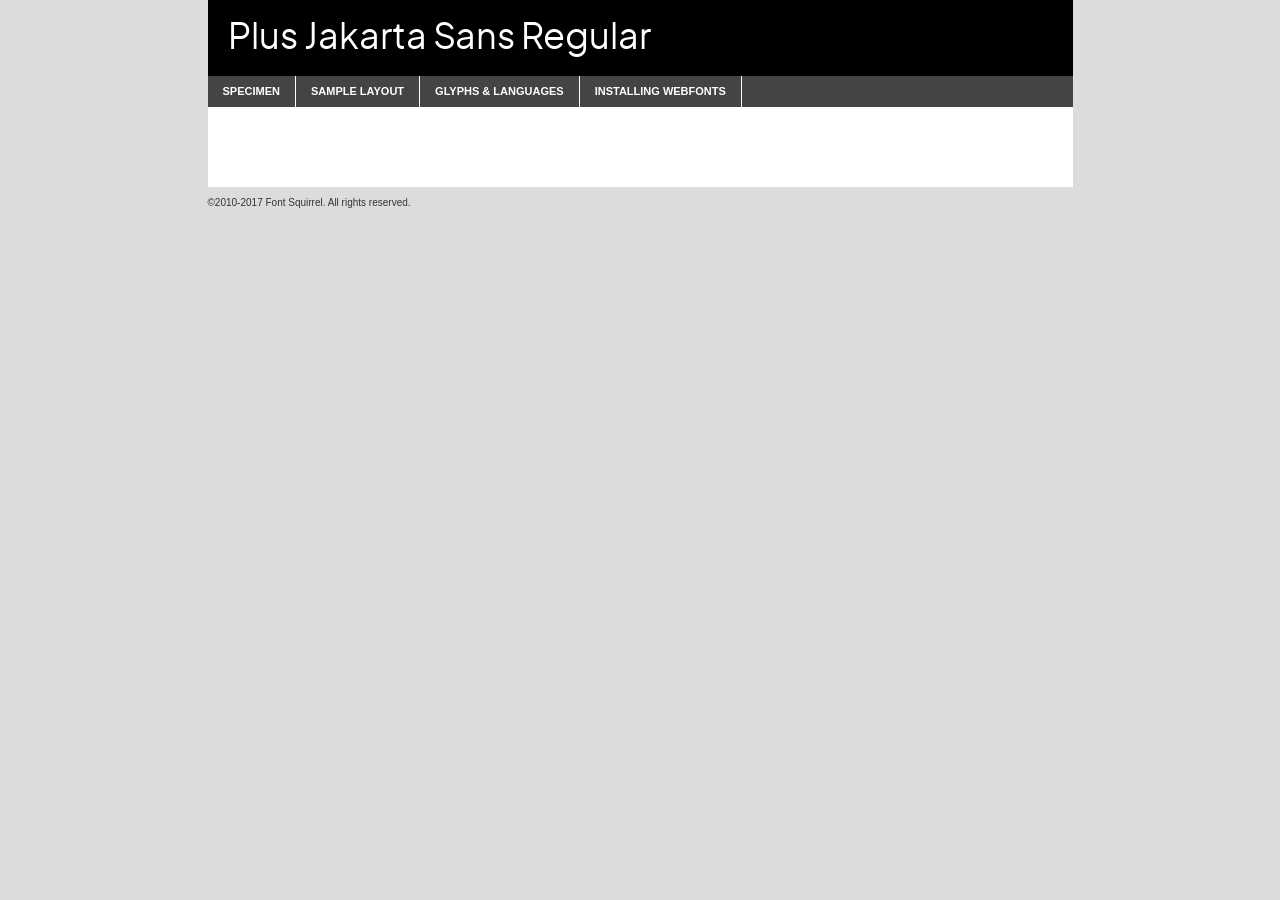
<file: assets/fonts/plusjakartawebsafe/plusjakartasans-variablefont_wght-demo.html>
<!DOCTYPE html PUBLIC "-//W3C//DTD XHTML 1.0 Transitional//EN"
        "http://www.w3.org/TR/xhtml1/DTD/xhtml1-transitional.dtd">

<html xmlns="http://www.w3.org/1999/xhtml" xml:lang="en" lang="en">
<head>
    <meta http-equiv="Content-Type" content="text/html; charset=utf-8"/>
    <script src="http://ajax.googleapis.com/ajax/libs/jquery/1.7.2/jquery.min.js" type="text/javascript" charset="utf-8"></script>
    <script type="text/javascript">
		(function($) {
			$.fn.easyTabs = function(option) {
				var param = jQuery.extend({ fadeSpeed: 'fast', defaultContent: 1, activeClass: 'active' }, option);
				$(this).each(function() {
					var thisId = '#' + this.id;
					if ( param.defaultContent == '' )
					{
						param.defaultContent = 1;
					}
					if ( typeof param.defaultContent == 'number' )
					{
						var defaultTab = $(thisId + ' .tabs li:eq(' + (param.defaultContent - 1) + ') a').attr('href').substr(1);
					}
					else
					{
						var defaultTab = param.defaultContent;
					}
					$(thisId + ' .tabs li a').each(function() {
						var tabToHide = $(this).attr('href').substr(1);
						$('#' + tabToHide).addClass('easytabs-tab-content');
					});
					hideAll();
					changeContent(defaultTab);

					function hideAll() {$(thisId + ' .easytabs-tab-content').hide();}

					function changeContent(tabId)
					{
						hideAll();
						$(thisId + ' .tabs li').removeClass(param.activeClass);
						$(thisId + ' .tabs li a[href=#' + tabId + ']').closest('li').addClass(param.activeClass);
						if ( param.fadeSpeed != 'none' )
						{
							$(thisId + ' #' + tabId).fadeIn(param.fadeSpeed);
						}
						else
						{
							$(thisId + ' #' + tabId).show();
						}
					}

					$(thisId + ' .tabs li').click(function() {
						var tabId = $(this).find('a').attr('href').substr(1);
						changeContent(tabId);
						return false;
					});
				});
			}
		})(jQuery);
    </script>
    <link rel="stylesheet" href="specimen_files/specimen_stylesheet.css" type="text/css" charset="utf-8"/>
    <link rel="stylesheet" href="stylesheet.css" type="text/css" charset="utf-8"/>

    <style type="text/css">
        		body {
			font-family: 'plus_jakarta_sansregular';
        		}

            </style>

    <title>Plus Jakarta Sans Regular Specimen</title>


    <script type="text/javascript" charset="utf-8">
		$(document).ready(function() {
			$('#container').easyTabs({ defaultContent: 1 });
		});
    </script>
</head>

<body>
<div id="container">
    <div id="header">
		Plus Jakarta Sans Regular    </div>
    <ul class="tabs">
        <li><a href="#specimen">Specimen</a></li>
        <li><a href="#layout">Sample Layout</a></li>
		        <li><a href="#glyphs">Glyphs &amp; Languages</a></li>
        <li><a href="#installing">Installing Webfonts</a></li>

    </ul>

    <div id="main_content">


        <div id="specimen">

            <div class="section">
                <div class="grid12 firstcol">
                    <div class="huge">AaBb</div>
                </div>
            </div>

            <div class="section">
                <div class="glyph_range">A&#x200B;B&#x200b;C&#x200b;D&#x200b;E&#x200b;F&#x200b;G&#x200b;H&#x200b;I&#x200b;J&#x200b;K&#x200b;L&#x200b;M&#x200b;N&#x200b;O&#x200b;P&#x200b;Q&#x200b;R&#x200b;S&#x200b;T&#x200b;U&#x200b;V&#x200b;W&#x200b;X&#x200b;Y&#x200b;Z&#x200b;a&#x200b;b&#x200b;c&#x200b;d&#x200b;e&#x200b;f&#x200b;g&#x200b;h&#x200b;i&#x200b;j&#x200b;k&#x200b;l&#x200b;m&#x200b;n&#x200b;o&#x200b;p&#x200b;q&#x200b;r&#x200b;s&#x200b;t&#x200b;u&#x200b;v&#x200b;w&#x200b;x&#x200b;y&#x200b;z&#x200b;1&#x200b;2&#x200b;3&#x200b;4&#x200b;5&#x200b;6&#x200b;7&#x200b;8&#x200b;9&#x200b;0&#x200b;&amp;&#x200b;.&#x200b;,&#x200b;?&#x200b;!&#x200b;&#64;&#x200b;(&#x200b;)&#x200b;#&#x200b;$&#x200b;%&#x200b;*&#x200b;+&#x200b;-&#x200b;=&#x200b;:&#x200b;;</div>
            </div>
            <div class="section">
                <div class="grid12 firstcol">
                    <table class="sample_table">
                        <tr>
                            <td>10</td>
                            <td class="size10">abcdefghijklmnopqrstuvwxyzABCDEFGHIJKLMNOPQRSTUVWXYZ0123456789abcdefghijklmnopqrstuvwxyzABCDEFGHIJKLMNOPQRSTUVWXYZ0123456789abcdefghijklmnopqrstuvwxyzABCDEFGHIJKLMNOPQRSTUVWXYZ</td>
                        </tr>
                        <tr>
                            <td>11</td>
                            <td class="size11">abcdefghijklmnopqrstuvwxyzABCDEFGHIJKLMNOPQRSTUVWXYZ0123456789abcdefghijklmnopqrstuvwxyzABCDEFGHIJKLMNOPQRSTUVWXYZ0123456789abcdefghijklmnopqrstuvwxyzABCDEFGHIJKLMNOPQRSTUVWXYZ</td>
                        </tr>
                        <tr>
                            <td>12</td>
                            <td class="size12">abcdefghijklmnopqrstuvwxyzABCDEFGHIJKLMNOPQRSTUVWXYZ0123456789abcdefghijklmnopqrstuvwxyzABCDEFGHIJKLMNOPQRSTUVWXYZ0123456789abcdefghijklmnopqrstuvwxyzABCDEFGHIJKLMNOPQRSTUVWXYZ</td>
                        </tr>
                        <tr>
                            <td>13</td>
                            <td class="size13">abcdefghijklmnopqrstuvwxyzABCDEFGHIJKLMNOPQRSTUVWXYZ0123456789abcdefghijklmnopqrstuvwxyzABCDEFGHIJKLMNOPQRSTUVWXYZ0123456789abcdefghijklmnopqrstuvwxyzABCDEFGHIJKLMNOPQRSTUVWXYZ</td>
                        </tr>
                        <tr>
                            <td>14</td>
                            <td class="size14">abcdefghijklmnopqrstuvwxyzABCDEFGHIJKLMNOPQRSTUVWXYZ0123456789abcdefghijklmnopqrstuvwxyzABCDEFGHIJKLMNOPQRSTUVWXYZ0123456789abcdefghijklmnopqrstuvwxyzABCDEFGHIJKLMNOPQRSTUVWXYZ</td>
                        </tr>
                        <tr>
                            <td>16</td>
                            <td class="size16">abcdefghijklmnopqrstuvwxyzABCDEFGHIJKLMNOPQRSTUVWXYZ0123456789abcdefghijklmnopqrstuvwxyzABCDEFGHIJKLMNOPQRSTUVWXYZ</td>
                        </tr>
                        <tr>
                            <td>18</td>
                            <td class="size18">abcdefghijklmnopqrstuvwxyzABCDEFGHIJKLMNOPQRSTUVWXYZ0123456789abcdefghijklmnopqrstuvwxyzABCDEFGHIJKLMNOPQRSTUVWXYZ</td>
                        </tr>
                        <tr>
                            <td>20</td>
                            <td class="size20">abcdefghijklmnopqrstuvwxyzABCDEFGHIJKLMNOPQRSTUVWXYZ0123456789abcdefghijklmnopqrstuvwxyzABCDEFGHIJKLMNOPQRSTUVWXYZ</td>
                        </tr>
                        <tr>
                            <td>24</td>
                            <td class="size24">abcdefghijklmnopqrstuvwxyzABCDEFGHIJKLMNOPQRSTUVWXYZ0123456789abcdefghijklmnopqrstuvwxyzABCDEFGHIJKLMNOPQRSTUVWXYZ</td>
                        </tr>
                        <tr>
                            <td>30</td>
                            <td class="size30">abcdefghijklmnopqrstuvwxyzABCDEFGHIJKLMNOPQRSTUVWXYZ0123456789abcdefghijklmnopqrstuvwxyzABCDEFGHIJKLMNOPQRSTUVWXYZ</td>
                        </tr>
                        <tr>
                            <td>36</td>
                            <td class="size36">abcdefghijklmnopqrstuvwxyzABCDEFGHIJKLMNOPQRSTUVWXYZ0123456789abcdefghijklmnopqrstuvwxyzABCDEFGHIJKLMNOPQRSTUVWXYZ</td>
                        </tr>
                        <tr>
                            <td>48</td>
                            <td class="size48">abcdefghijklmnopqrstuvwxyzABCDEFGHIJKLMNOPQRSTUVWXYZ0123456789abcdefghijklmnopqrstuvwxyzABCDEFGHIJKLMNOPQRSTUVWXYZ</td>
                        </tr>
                        <tr>
                            <td>60</td>
                            <td class="size60">abcdefghijklmnopqrstuvwxyzABCDEFGHIJKLMNOPQRSTUVWXYZ0123456789abcdefghijklmnopqrstuvwxyzABCDEFGHIJKLMNOPQRSTUVWXYZ</td>
                        </tr>
                        <tr>
                            <td>72</td>
                            <td class="size72">abcdefghijklmnopqrstuvwxyzABCDEFGHIJKLMNOPQRSTUVWXYZ0123456789abcdefghijklmnopqrstuvwxyzABCDEFGHIJKLMNOPQRSTUVWXYZ</td>
                        </tr>
                        <tr>
                            <td>90</td>
                            <td class="size90">abcdefghijklmnopqrstuvwxyzABCDEFGHIJKLMNOPQRSTUVWXYZ0123456789abcdefghijklmnopqrstuvwxyzABCDEFGHIJKLMNOPQRSTUVWXYZ</td>
                        </tr>
                    </table>

                </div>

            </div>


            <div class="section" id="bodycomparison">


                <div id="xheight">
                    <div class="fontbody">&#x25FC;&#x25FC;&#x25FC;&#x25FC;&#x25FC;&#x25FC;&#x25FC;&#x25FC;&#x25FC;&#x25FC;&#x25FC;&#x25FC;&#x25FC;&#x25FC;&#x25FC;&#x25FC;&#x25FC;&#x25FC;&#x25FC;&#x25FC;&#x25FC;&#x25FC;&#x25FC;&#x25FC;&#x25FC;&#x25FC;&#x25FC;&#x25FC;&#x25FC;&#x25FC;&#x25FC;&#x25FC;&#x25FC;&#x25FC;&#x25FC;&#x25FC;&#x25FC;&#x25FC;&#x25FC;&#x25FC;&#x25FC;&#x25FC;&#x25FC;&#x25FC;&#x25FC;&#x25FC;&#x25FC;&#x25FC;&#x25FC;&#x25FC;&#x25FC;&#x25FC;&#x25FC;&#x25FC;&#x25FC;&#x25FC;&#x25FC;&#x25FC;&#x25FC;&#x25FC;&#x25FC;&#x25FC;&#x25FC;&#x25FC;&#x25FC;&#x25FC;&#x25FC;&#x25FC;&#x25FC;&#x25FC;&#x25FC;&#x25FC;&#x25FC;&#x25FC;&#x25FC;&#x25FC;&#x25FC;&#x25FC;&#x25FC;&#x25FC;&#x25FC;&#x25FC;&#x25FC;&#x25FC;&#x25FC;&#x25FC;&#x25FC;&#x25FC;&#x25FC;&#x25FC;&#x25FC;&#x25FC;&#x25FC;&#x25FC;&#x25FC;&#x25FC;&#x25FC;&#x25FC;&#x25FC;body</div>
                    <div class="arialbody">body</div>
                    <div class="verdanabody">body</div>
                    <div class="georgiabody">body</div>
                </div>
                <div class="fontbody" style="z-index:1">
                    body<span>Plus Jakarta Sans Regular</span>
                </div>
                <div class="arialbody" style="z-index:1">
                    body<span>Arial</span>
                </div>
                <div class="verdanabody" style="z-index:1">
                    body<span>Verdana</span>
                </div>
                <div class="georgiabody" style="z-index:1">
                    body<span>Georgia</span>
                </div>


            </div>


            <div class="section psample psample_row1" id="">

                <div class="grid2 firstcol">
                    <p class="size10"><span>10.</span>Aenean lacinia bibendum nulla sed consectetur. Fusce dapibus, tellus ac cursus commodo, tortor mauris condimentum nibh, ut fermentum massa justo sit amet risus. Nullam id dolor id nibh ultricies vehicula ut id elit. Cum sociis natoque penatibus et magnis dis parturient montes, nascetur ridiculus mus. Nulla vitae elit libero, a pharetra augue.</p>

                </div>
                <div class="grid3">
                    <p class="size11"><span>11.</span>Aenean lacinia bibendum nulla sed consectetur. Fusce dapibus, tellus ac cursus commodo, tortor mauris condimentum nibh, ut fermentum massa justo sit amet risus. Nullam id dolor id nibh ultricies vehicula ut id elit. Cum sociis natoque penatibus et magnis dis parturient montes, nascetur ridiculus mus. Nulla vitae elit libero, a pharetra augue.</p>

                </div>
                <div class="grid3">
                    <p class="size12"><span>12.</span>Aenean lacinia bibendum nulla sed consectetur. Fusce dapibus, tellus ac cursus commodo, tortor mauris condimentum nibh, ut fermentum massa justo sit amet risus. Nullam id dolor id nibh ultricies vehicula ut id elit. Cum sociis natoque penatibus et magnis dis parturient montes, nascetur ridiculus mus. Nulla vitae elit libero, a pharetra augue.</p>

                </div>
                <div class="grid4">
                    <p class="size13"><span>13.</span>Aenean lacinia bibendum nulla sed consectetur. Fusce dapibus, tellus ac cursus commodo, tortor mauris condimentum nibh, ut fermentum massa justo sit amet risus. Nullam id dolor id nibh ultricies vehicula ut id elit. Cum sociis natoque penatibus et magnis dis parturient montes, nascetur ridiculus mus. Nulla vitae elit libero, a pharetra augue.</p>

                </div>
                <div class="white_blend"></div>

            </div>
            <div class="section psample psample_row2" id="">
                <div class="grid3 firstcol">
                    <p class="size14"><span>14.</span>Aenean lacinia bibendum nulla sed consectetur. Fusce dapibus, tellus ac cursus commodo, tortor mauris condimentum nibh, ut fermentum massa justo sit amet risus. Nullam id dolor id nibh ultricies vehicula ut id elit. Cum sociis natoque penatibus et magnis dis parturient montes, nascetur ridiculus mus. Nulla vitae elit libero, a pharetra augue.</p>

                </div>
                <div class="grid4">
                    <p class="size16"><span>16.</span>Aenean lacinia bibendum nulla sed consectetur. Fusce dapibus, tellus ac cursus commodo, tortor mauris condimentum nibh, ut fermentum massa justo sit amet risus. Nullam id dolor id nibh ultricies vehicula ut id elit. Cum sociis natoque penatibus et magnis dis parturient montes, nascetur ridiculus mus. Nulla vitae elit libero, a pharetra augue.</p>

                </div>
                <div class="grid5">
                    <p class="size18"><span>18.</span>Aenean lacinia bibendum nulla sed consectetur. Fusce dapibus, tellus ac cursus commodo, tortor mauris condimentum nibh, ut fermentum massa justo sit amet risus. Nullam id dolor id nibh ultricies vehicula ut id elit. Cum sociis natoque penatibus et magnis dis parturient montes, nascetur ridiculus mus. Nulla vitae elit libero, a pharetra augue.</p>

                </div>

                <div class="white_blend"></div>

            </div>

            <div class="section psample psample_row3" id="">
                <div class="grid5 firstcol">
                    <p class="size20"><span>20.</span>Aenean lacinia bibendum nulla sed consectetur. Fusce dapibus, tellus ac cursus commodo, tortor mauris condimentum nibh, ut fermentum massa justo sit amet risus. Nullam id dolor id nibh ultricies vehicula ut id elit. Cum sociis natoque penatibus et magnis dis parturient montes, nascetur ridiculus mus. Nulla vitae elit libero, a pharetra augue.</p>
                </div>
                <div class="grid7">
                    <p class="size24"><span>24.</span>Aenean lacinia bibendum nulla sed consectetur. Fusce dapibus, tellus ac cursus commodo, tortor mauris condimentum nibh, ut fermentum massa justo sit amet risus. Nullam id dolor id nibh ultricies vehicula ut id elit. Cum sociis natoque penatibus et magnis dis parturient montes, nascetur ridiculus mus. Nulla vitae elit libero, a pharetra augue.</p>
                </div>

                <div class="white_blend"></div>

            </div>

            <div class="section psample psample_row4" id="">
                <div class="grid12 firstcol">
                    <p class="size30"><span>30.</span>Aenean lacinia bibendum nulla sed consectetur. Fusce dapibus, tellus ac cursus commodo, tortor mauris condimentum nibh, ut fermentum massa justo sit amet risus. Nullam id dolor id nibh ultricies vehicula ut id elit. Cum sociis natoque penatibus et magnis dis parturient montes, nascetur ridiculus mus. Nulla vitae elit libero, a pharetra augue.</p>
                </div>
                <div class="white_blend"></div>

            </div>


            <div class="section psample psample_row1 fullreverse">
                <div class="grid2 firstcol">
                    <p class="size10"><span>10.</span>Aenean lacinia bibendum nulla sed consectetur. Fusce dapibus, tellus ac cursus commodo, tortor mauris condimentum nibh, ut fermentum massa justo sit amet risus. Nullam id dolor id nibh ultricies vehicula ut id elit. Cum sociis natoque penatibus et magnis dis parturient montes, nascetur ridiculus mus. Nulla vitae elit libero, a pharetra augue.</p>

                </div>
                <div class="grid3">
                    <p class="size11"><span>11.</span>Aenean lacinia bibendum nulla sed consectetur. Fusce dapibus, tellus ac cursus commodo, tortor mauris condimentum nibh, ut fermentum massa justo sit amet risus. Nullam id dolor id nibh ultricies vehicula ut id elit. Cum sociis natoque penatibus et magnis dis parturient montes, nascetur ridiculus mus. Nulla vitae elit libero, a pharetra augue.</p>

                </div>
                <div class="grid3">
                    <p class="size12"><span>12.</span>Aenean lacinia bibendum nulla sed consectetur. Fusce dapibus, tellus ac cursus commodo, tortor mauris condimentum nibh, ut fermentum massa justo sit amet risus. Nullam id dolor id nibh ultricies vehicula ut id elit. Cum sociis natoque penatibus et magnis dis parturient montes, nascetur ridiculus mus. Nulla vitae elit libero, a pharetra augue.</p>

                </div>
                <div class="grid4">
                    <p class="size13"><span>13.</span>Aenean lacinia bibendum nulla sed consectetur. Fusce dapibus, tellus ac cursus commodo, tortor mauris condimentum nibh, ut fermentum massa justo sit amet risus. Nullam id dolor id nibh ultricies vehicula ut id elit. Cum sociis natoque penatibus et magnis dis parturient montes, nascetur ridiculus mus. Nulla vitae elit libero, a pharetra augue.</p>

                </div>
                <div class="black_blend"></div>

            </div>

            <div class="section psample psample_row2 fullreverse">
                <div class="grid3 firstcol">
                    <p class="size14"><span>14.</span>Aenean lacinia bibendum nulla sed consectetur. Fusce dapibus, tellus ac cursus commodo, tortor mauris condimentum nibh, ut fermentum massa justo sit amet risus. Nullam id dolor id nibh ultricies vehicula ut id elit. Cum sociis natoque penatibus et magnis dis parturient montes, nascetur ridiculus mus. Nulla vitae elit libero, a pharetra augue.</p>

                </div>
                <div class="grid4">
                    <p class="size16"><span>16.</span>Aenean lacinia bibendum nulla sed consectetur. Fusce dapibus, tellus ac cursus commodo, tortor mauris condimentum nibh, ut fermentum massa justo sit amet risus. Nullam id dolor id nibh ultricies vehicula ut id elit. Cum sociis natoque penatibus et magnis dis parturient montes, nascetur ridiculus mus. Nulla vitae elit libero, a pharetra augue.</p>

                </div>
                <div class="grid5">
                    <p class="size18"><span>18.</span>Aenean lacinia bibendum nulla sed consectetur. Fusce dapibus, tellus ac cursus commodo, tortor mauris condimentum nibh, ut fermentum massa justo sit amet risus. Nullam id dolor id nibh ultricies vehicula ut id elit. Cum sociis natoque penatibus et magnis dis parturient montes, nascetur ridiculus mus. Nulla vitae elit libero, a pharetra augue.</p>

                </div>
                <div class="black_blend"></div>

            </div>

            <div class="section psample fullreverse psample_row3" id="">
                <div class="grid5 firstcol">
                    <p class="size20"><span>20.</span>Aenean lacinia bibendum nulla sed consectetur. Fusce dapibus, tellus ac cursus commodo, tortor mauris condimentum nibh, ut fermentum massa justo sit amet risus. Nullam id dolor id nibh ultricies vehicula ut id elit. Cum sociis natoque penatibus et magnis dis parturient montes, nascetur ridiculus mus. Nulla vitae elit libero, a pharetra augue.</p>
                </div>
                <div class="grid7">
                    <p class="size24"><span>24.</span>Aenean lacinia bibendum nulla sed consectetur. Fusce dapibus, tellus ac cursus commodo, tortor mauris condimentum nibh, ut fermentum massa justo sit amet risus. Nullam id dolor id nibh ultricies vehicula ut id elit. Cum sociis natoque penatibus et magnis dis parturient montes, nascetur ridiculus mus. Nulla vitae elit libero, a pharetra augue.</p>
                </div>

                <div class="black_blend"></div>

            </div>

            <div class="section psample fullreverse psample_row4" id="" style="border-bottom: 20px #000 solid;">
                <div class="grid12 firstcol">
                    <p class="size30"><span>30.</span>Aenean lacinia bibendum nulla sed consectetur. Fusce dapibus, tellus ac cursus commodo, tortor mauris condimentum nibh, ut fermentum massa justo sit amet risus. Nullam id dolor id nibh ultricies vehicula ut id elit. Cum sociis natoque penatibus et magnis dis parturient montes, nascetur ridiculus mus. Nulla vitae elit libero, a pharetra augue.</p>
                </div>
                <div class="black_blend"></div>

            </div>


        </div>

        <div id="layout">

            <div class="section">

                <div class="grid12 firstcol">
                    <h1>Lorem Ipsum Dolor</h1>
                    <h2>Etiam porta sem malesuada magna mollis euismod</h2>

                    <p class="byline">By <a href="#link">Aenean Lacinia</a></p>
                </div>
            </div>
            <div class="section">
                <div class="grid8 firstcol">
                    <p class="large">Donec sed odio dui. Morbi leo risus, porta ac consectetur ac, vestibulum at eros. Fusce dapibus, tellus ac cursus commodo, tortor mauris condimentum nibh, ut fermentum massa justo sit amet risus. </p>


                    <h3>Pellentesque ornare sem</h3>

                    <p>Maecenas sed diam eget risus varius blandit sit amet non magna. Maecenas faucibus mollis interdum. Donec ullamcorper nulla non metus auctor fringilla. Nullam id dolor id nibh ultricies vehicula ut id elit. Nullam id dolor id nibh ultricies vehicula ut id elit. </p>

                    <p>Aenean eu leo quam. Pellentesque ornare sem lacinia quam venenatis vestibulum. Lorem ipsum dolor sit amet, consectetur adipiscing elit. Cum sociis natoque penatibus et magnis dis parturient montes, nascetur ridiculus mus. </p>

                    <p>Nulla vitae elit libero, a pharetra augue. Praesent commodo cursus magna, vel scelerisque nisl consectetur et. Aenean lacinia bibendum nulla sed consectetur. </p>

                    <p>Nullam quis risus eget urna mollis ornare vel eu leo. Nullam quis risus eget urna mollis ornare vel eu leo. Maecenas sed diam eget risus varius blandit sit amet non magna. Donec ullamcorper nulla non metus auctor fringilla. </p>

                    <h3>Cras mattis consectetur</h3>

                    <p>Aenean eu leo quam. Pellentesque ornare sem lacinia quam venenatis vestibulum. Aenean lacinia bibendum nulla sed consectetur. Integer posuere erat a ante venenatis dapibus posuere velit aliquet. Cras mattis consectetur purus sit amet fermentum. </p>

                    <p>Nullam id dolor id nibh ultricies vehicula ut id elit. Nullam quis risus eget urna mollis ornare vel eu leo. Cras mattis consectetur purus sit amet fermentum.</p>
                </div>

                <div class="grid4 sidebar">

                    <div class="box reverse">
                        <p class="last">Nullam quis risus eget urna mollis ornare vel eu leo. Donec ullamcorper nulla non metus auctor fringilla. Cras mattis consectetur purus sit amet fermentum. Sed posuere consectetur est at lobortis. Lorem ipsum dolor sit amet, consectetur adipiscing elit. </p>
                    </div>

                    <p class="caption">Maecenas sed diam eget risus varius.</p>

                    <p>Vestibulum id ligula porta felis euismod semper. Integer posuere erat a ante venenatis dapibus posuere velit aliquet. Vestibulum id ligula porta felis euismod semper. Sed posuere consectetur est at lobortis. Maecenas sed diam eget risus varius blandit sit amet non magna. Fusce dapibus, tellus ac cursus commodo, tortor mauris condimentum nibh, ut fermentum massa justo sit amet risus. </p>


                    <p>Duis mollis, est non commodo luctus, nisi erat porttitor ligula, eget lacinia odio sem nec elit. Aenean lacinia bibendum nulla sed consectetur. Vivamus sagittis lacus vel augue laoreet rutrum faucibus dolor auctor. Aenean lacinia bibendum nulla sed consectetur. Nullam quis risus eget urna mollis ornare vel eu leo. </p>

                    <p>Praesent commodo cursus magna, vel scelerisque nisl consectetur et. Donec ullamcorper nulla non metus auctor fringilla. Maecenas faucibus mollis interdum. Fusce dapibus, tellus ac cursus commodo, tortor mauris condimentum nibh, ut fermentum massa justo sit amet risus. </p>

                </div>
            </div>

        </div>


		

        <div id="glyphs">
            <div class="section">
                <div class="grid12 firstcol">

                    <h1>Language Support</h1>
                    <p>The subset of Plus Jakarta Sans Regular in this kit supports the following languages:<br/>

						Albanian, Basque, Breton, Chamorro, Danish, Dutch, English, Faroese, Finnish, French, Frisian, Galician, German, Icelandic, Italian, Malagasy, Norwegian, Portuguese, Spanish, Alsatian, Aragonese, Arapaho, Arrernte, Asturian, Aymara, Bislama, Cebuano, Corsican, Fijian, French_creole, Genoese, Gilbertese, Greenlandic, Haitian_creole, Hiligaynon, Hmong, Hopi, Ibanag, Iloko_ilokano, Indonesian, Interglossa_glosa, Interlingua, Irish_gaelic, Jerriais, Lojban, Lombard, Luxembourgeois, Manx, Mohawk, Norfolk_pitcairnese, Occitan, Oromo, Pangasinan, Papiamento, Piedmontese, Potawatomi, Rhaeto-romance, Romansh, Rotokas, Sami_lule, Samoan, Sardinian, Scots_gaelic, Seychelles_creole, Shona, Sicilian, Somali, Southern_ndebele, Swahili, Swati_swazi, Tagalog_filipino_pilipino, Tetum, Tok_pisin, Uyghur_latinized, Volapuk, Walloon, Warlpiri, Xhosa, Yapese, Zulu, Latinbasic, Ubasic, Demo                    </p>
                    <h1>Glyph Chart</h1>
                    <p>The subset of Plus Jakarta Sans Regular in this kit includes all the glyphs listed below. Unicode entities are included above each glyph to help you insert individual characters into your layout.</p>
                    <div id="glyph_chart">

																				                                <div><p>&amp;#13;</p>&#13;</div>
																				                                <div><p>&amp;#32;</p>&#32;</div>
																				                                <div><p>&amp;#33;</p>&#33;</div>
																				                                <div><p>&amp;#34;</p>&#34;</div>
																				                                <div><p>&amp;#35;</p>&#35;</div>
																				                                <div><p>&amp;#36;</p>&#36;</div>
																				                                <div><p>&amp;#37;</p>&#37;</div>
																				                                <div><p>&amp;#38;</p>&#38;</div>
																				                                <div><p>&amp;#39;</p>&#39;</div>
																				                                <div><p>&amp;#40;</p>&#40;</div>
																				                                <div><p>&amp;#41;</p>&#41;</div>
																				                                <div><p>&amp;#42;</p>&#42;</div>
																				                                <div><p>&amp;#43;</p>&#43;</div>
																				                                <div><p>&amp;#44;</p>&#44;</div>
																				                                <div><p>&amp;#45;</p>&#45;</div>
																				                                <div><p>&amp;#46;</p>&#46;</div>
																				                                <div><p>&amp;#47;</p>&#47;</div>
																				                                <div><p>&amp;#48;</p>&#48;</div>
																				                                <div><p>&amp;#49;</p>&#49;</div>
																				                                <div><p>&amp;#50;</p>&#50;</div>
																				                                <div><p>&amp;#51;</p>&#51;</div>
																				                                <div><p>&amp;#52;</p>&#52;</div>
																				                                <div><p>&amp;#53;</p>&#53;</div>
																				                                <div><p>&amp;#54;</p>&#54;</div>
																				                                <div><p>&amp;#55;</p>&#55;</div>
																				                                <div><p>&amp;#56;</p>&#56;</div>
																				                                <div><p>&amp;#57;</p>&#57;</div>
																				                                <div><p>&amp;#58;</p>&#58;</div>
																				                                <div><p>&amp;#59;</p>&#59;</div>
																				                                <div><p>&amp;#60;</p>&#60;</div>
																				                                <div><p>&amp;#61;</p>&#61;</div>
																				                                <div><p>&amp;#62;</p>&#62;</div>
																				                                <div><p>&amp;#63;</p>&#63;</div>
																				                                <div><p>&amp;#64;</p>&#64;</div>
																				                                <div><p>&amp;#65;</p>&#65;</div>
																				                                <div><p>&amp;#66;</p>&#66;</div>
																				                                <div><p>&amp;#67;</p>&#67;</div>
																				                                <div><p>&amp;#68;</p>&#68;</div>
																				                                <div><p>&amp;#69;</p>&#69;</div>
																				                                <div><p>&amp;#70;</p>&#70;</div>
																				                                <div><p>&amp;#71;</p>&#71;</div>
																				                                <div><p>&amp;#72;</p>&#72;</div>
																				                                <div><p>&amp;#73;</p>&#73;</div>
																				                                <div><p>&amp;#74;</p>&#74;</div>
																				                                <div><p>&amp;#75;</p>&#75;</div>
																				                                <div><p>&amp;#76;</p>&#76;</div>
																				                                <div><p>&amp;#77;</p>&#77;</div>
																				                                <div><p>&amp;#78;</p>&#78;</div>
																				                                <div><p>&amp;#79;</p>&#79;</div>
																				                                <div><p>&amp;#80;</p>&#80;</div>
																				                                <div><p>&amp;#81;</p>&#81;</div>
																				                                <div><p>&amp;#82;</p>&#82;</div>
																				                                <div><p>&amp;#83;</p>&#83;</div>
																				                                <div><p>&amp;#84;</p>&#84;</div>
																				                                <div><p>&amp;#85;</p>&#85;</div>
																				                                <div><p>&amp;#86;</p>&#86;</div>
																				                                <div><p>&amp;#87;</p>&#87;</div>
																				                                <div><p>&amp;#88;</p>&#88;</div>
																				                                <div><p>&amp;#89;</p>&#89;</div>
																				                                <div><p>&amp;#90;</p>&#90;</div>
																				                                <div><p>&amp;#91;</p>&#91;</div>
																				                                <div><p>&amp;#92;</p>&#92;</div>
																				                                <div><p>&amp;#93;</p>&#93;</div>
																				                                <div><p>&amp;#94;</p>&#94;</div>
																				                                <div><p>&amp;#95;</p>&#95;</div>
																				                                <div><p>&amp;#96;</p>&#96;</div>
																				                                <div><p>&amp;#97;</p>&#97;</div>
																				                                <div><p>&amp;#98;</p>&#98;</div>
																				                                <div><p>&amp;#99;</p>&#99;</div>
																				                                <div><p>&amp;#100;</p>&#100;</div>
																				                                <div><p>&amp;#101;</p>&#101;</div>
																				                                <div><p>&amp;#102;</p>&#102;</div>
																				                                <div><p>&amp;#103;</p>&#103;</div>
																				                                <div><p>&amp;#104;</p>&#104;</div>
																				                                <div><p>&amp;#105;</p>&#105;</div>
																				                                <div><p>&amp;#106;</p>&#106;</div>
																				                                <div><p>&amp;#107;</p>&#107;</div>
																				                                <div><p>&amp;#108;</p>&#108;</div>
																				                                <div><p>&amp;#109;</p>&#109;</div>
																				                                <div><p>&amp;#110;</p>&#110;</div>
																				                                <div><p>&amp;#111;</p>&#111;</div>
																				                                <div><p>&amp;#112;</p>&#112;</div>
																				                                <div><p>&amp;#113;</p>&#113;</div>
																				                                <div><p>&amp;#114;</p>&#114;</div>
																				                                <div><p>&amp;#115;</p>&#115;</div>
																				                                <div><p>&amp;#116;</p>&#116;</div>
																				                                <div><p>&amp;#117;</p>&#117;</div>
																				                                <div><p>&amp;#118;</p>&#118;</div>
																				                                <div><p>&amp;#119;</p>&#119;</div>
																				                                <div><p>&amp;#120;</p>&#120;</div>
																				                                <div><p>&amp;#121;</p>&#121;</div>
																				                                <div><p>&amp;#122;</p>&#122;</div>
																				                                <div><p>&amp;#123;</p>&#123;</div>
																				                                <div><p>&amp;#124;</p>&#124;</div>
																				                                <div><p>&amp;#125;</p>&#125;</div>
																				                                <div><p>&amp;#126;</p>&#126;</div>
																				                                <div><p>&amp;#160;</p>&#160;</div>
																				                                <div><p>&amp;#161;</p>&#161;</div>
																				                                <div><p>&amp;#162;</p>&#162;</div>
																				                                <div><p>&amp;#163;</p>&#163;</div>
																				                                <div><p>&amp;#164;</p>&#164;</div>
																				                                <div><p>&amp;#165;</p>&#165;</div>
																				                                <div><p>&amp;#166;</p>&#166;</div>
																				                                <div><p>&amp;#167;</p>&#167;</div>
																				                                <div><p>&amp;#168;</p>&#168;</div>
																				                                <div><p>&amp;#169;</p>&#169;</div>
																				                                <div><p>&amp;#170;</p>&#170;</div>
																				                                <div><p>&amp;#171;</p>&#171;</div>
																				                                <div><p>&amp;#172;</p>&#172;</div>
																				                                <div><p>&amp;#173;</p>&#173;</div>
																				                                <div><p>&amp;#174;</p>&#174;</div>
																				                                <div><p>&amp;#175;</p>&#175;</div>
																				                                <div><p>&amp;#176;</p>&#176;</div>
																				                                <div><p>&amp;#177;</p>&#177;</div>
																				                                <div><p>&amp;#178;</p>&#178;</div>
																				                                <div><p>&amp;#179;</p>&#179;</div>
																				                                <div><p>&amp;#180;</p>&#180;</div>
																				                                <div><p>&amp;#181;</p>&#181;</div>
																				                                <div><p>&amp;#182;</p>&#182;</div>
																				                                <div><p>&amp;#183;</p>&#183;</div>
																				                                <div><p>&amp;#184;</p>&#184;</div>
																				                                <div><p>&amp;#185;</p>&#185;</div>
																				                                <div><p>&amp;#186;</p>&#186;</div>
																				                                <div><p>&amp;#187;</p>&#187;</div>
																				                                <div><p>&amp;#188;</p>&#188;</div>
																				                                <div><p>&amp;#189;</p>&#189;</div>
																				                                <div><p>&amp;#190;</p>&#190;</div>
																				                                <div><p>&amp;#191;</p>&#191;</div>
																				                                <div><p>&amp;#192;</p>&#192;</div>
																				                                <div><p>&amp;#193;</p>&#193;</div>
																				                                <div><p>&amp;#194;</p>&#194;</div>
																				                                <div><p>&amp;#195;</p>&#195;</div>
																				                                <div><p>&amp;#196;</p>&#196;</div>
																				                                <div><p>&amp;#197;</p>&#197;</div>
																				                                <div><p>&amp;#198;</p>&#198;</div>
																				                                <div><p>&amp;#199;</p>&#199;</div>
																				                                <div><p>&amp;#200;</p>&#200;</div>
																				                                <div><p>&amp;#201;</p>&#201;</div>
																				                                <div><p>&amp;#202;</p>&#202;</div>
																				                                <div><p>&amp;#203;</p>&#203;</div>
																				                                <div><p>&amp;#204;</p>&#204;</div>
																				                                <div><p>&amp;#205;</p>&#205;</div>
																				                                <div><p>&amp;#206;</p>&#206;</div>
																				                                <div><p>&amp;#207;</p>&#207;</div>
																				                                <div><p>&amp;#208;</p>&#208;</div>
																				                                <div><p>&amp;#209;</p>&#209;</div>
																				                                <div><p>&amp;#210;</p>&#210;</div>
																				                                <div><p>&amp;#211;</p>&#211;</div>
																				                                <div><p>&amp;#212;</p>&#212;</div>
																				                                <div><p>&amp;#213;</p>&#213;</div>
																				                                <div><p>&amp;#214;</p>&#214;</div>
																				                                <div><p>&amp;#215;</p>&#215;</div>
																				                                <div><p>&amp;#216;</p>&#216;</div>
																				                                <div><p>&amp;#217;</p>&#217;</div>
																				                                <div><p>&amp;#218;</p>&#218;</div>
																				                                <div><p>&amp;#219;</p>&#219;</div>
																				                                <div><p>&amp;#220;</p>&#220;</div>
																				                                <div><p>&amp;#221;</p>&#221;</div>
																				                                <div><p>&amp;#222;</p>&#222;</div>
																				                                <div><p>&amp;#223;</p>&#223;</div>
																				                                <div><p>&amp;#224;</p>&#224;</div>
																				                                <div><p>&amp;#225;</p>&#225;</div>
																				                                <div><p>&amp;#226;</p>&#226;</div>
																				                                <div><p>&amp;#227;</p>&#227;</div>
																				                                <div><p>&amp;#228;</p>&#228;</div>
																				                                <div><p>&amp;#229;</p>&#229;</div>
																				                                <div><p>&amp;#230;</p>&#230;</div>
																				                                <div><p>&amp;#231;</p>&#231;</div>
																				                                <div><p>&amp;#232;</p>&#232;</div>
																				                                <div><p>&amp;#233;</p>&#233;</div>
																				                                <div><p>&amp;#234;</p>&#234;</div>
																				                                <div><p>&amp;#235;</p>&#235;</div>
																				                                <div><p>&amp;#236;</p>&#236;</div>
																				                                <div><p>&amp;#237;</p>&#237;</div>
																				                                <div><p>&amp;#238;</p>&#238;</div>
																				                                <div><p>&amp;#239;</p>&#239;</div>
																				                                <div><p>&amp;#240;</p>&#240;</div>
																				                                <div><p>&amp;#241;</p>&#241;</div>
																				                                <div><p>&amp;#242;</p>&#242;</div>
																				                                <div><p>&amp;#243;</p>&#243;</div>
																				                                <div><p>&amp;#244;</p>&#244;</div>
																				                                <div><p>&amp;#245;</p>&#245;</div>
																				                                <div><p>&amp;#246;</p>&#246;</div>
																				                                <div><p>&amp;#247;</p>&#247;</div>
																				                                <div><p>&amp;#248;</p>&#248;</div>
																				                                <div><p>&amp;#249;</p>&#249;</div>
																				                                <div><p>&amp;#250;</p>&#250;</div>
																				                                <div><p>&amp;#251;</p>&#251;</div>
																				                                <div><p>&amp;#252;</p>&#252;</div>
																				                                <div><p>&amp;#253;</p>&#253;</div>
																				                                <div><p>&amp;#254;</p>&#254;</div>
																				                                <div><p>&amp;#255;</p>&#255;</div>
																				                                <div><p>&amp;#338;</p>&#338;</div>
																				                                <div><p>&amp;#339;</p>&#339;</div>
																				                                <div><p>&amp;#376;</p>&#376;</div>
																				                                <div><p>&amp;#710;</p>&#710;</div>
																				                                <div><p>&amp;#732;</p>&#732;</div>
																				                                <div><p>&amp;#8192;</p>&#8192;</div>
																				                                <div><p>&amp;#8193;</p>&#8193;</div>
																				                                <div><p>&amp;#8194;</p>&#8194;</div>
																				                                <div><p>&amp;#8195;</p>&#8195;</div>
																				                                <div><p>&amp;#8196;</p>&#8196;</div>
																				                                <div><p>&amp;#8197;</p>&#8197;</div>
																				                                <div><p>&amp;#8198;</p>&#8198;</div>
																				                                <div><p>&amp;#8199;</p>&#8199;</div>
																				                                <div><p>&amp;#8200;</p>&#8200;</div>
																				                                <div><p>&amp;#8201;</p>&#8201;</div>
																				                                <div><p>&amp;#8202;</p>&#8202;</div>
																				                                <div><p>&amp;#8208;</p>&#8208;</div>
																				                                <div><p>&amp;#8209;</p>&#8209;</div>
																				                                <div><p>&amp;#8210;</p>&#8210;</div>
																				                                <div><p>&amp;#8211;</p>&#8211;</div>
																				                                <div><p>&amp;#8212;</p>&#8212;</div>
																				                                <div><p>&amp;#8216;</p>&#8216;</div>
																				                                <div><p>&amp;#8217;</p>&#8217;</div>
																				                                <div><p>&amp;#8218;</p>&#8218;</div>
																				                                <div><p>&amp;#8220;</p>&#8220;</div>
																				                                <div><p>&amp;#8221;</p>&#8221;</div>
																				                                <div><p>&amp;#8222;</p>&#8222;</div>
																				                                <div><p>&amp;#8226;</p>&#8226;</div>
																				                                <div><p>&amp;#8230;</p>&#8230;</div>
																				                                <div><p>&amp;#8239;</p>&#8239;</div>
																				                                <div><p>&amp;#8249;</p>&#8249;</div>
																				                                <div><p>&amp;#8250;</p>&#8250;</div>
																				                                <div><p>&amp;#8287;</p>&#8287;</div>
																				                                <div><p>&amp;#8364;</p>&#8364;</div>
																				                                <div><p>&amp;#8482;</p>&#8482;</div>
																				                                <div><p>&amp;#9724;</p>&#9724;</div>
																				                                <div><p>&amp;#64257;</p>&#64257;</div>
																				                                <div><p>&amp;#64258;</p>&#64258;</div>
																				                                <div><p>&amp;#64259;</p>&#64259;</div>
																				                                <div><p>&amp;#64260;</p>&#64260;</div>
																																																										                    </div>
                </div>


            </div>
        </div>


        <div id="specs">

        </div>

        <div id="installing">
            <div class="section">
                <div class="grid7 firstcol">
                    <h1>Installing Webfonts</h1>

                    <p>Webfonts are supported by all major browser platforms but not all in the same way. There are currently four different font formats that must be included in order to target all browsers. This includes TTF, WOFF, EOT and SVG.</p>

                    <h2>1. Upload your webfonts</h2>
                    <p>You must upload your webfont kit to your website. They should be in or near the same directory as your CSS files.</p>

                    <h2>2. Include the webfont stylesheet</h2>
                    <p>A special CSS @font-face declaration helps the various browsers select the appropriate font it needs without causing you a bunch of headaches. Learn more about this syntax by reading the <a href="https://www.fontspring.com/blog/further-hardening-of-the-bulletproof-syntax">Fontspring blog post</a> about it. The code for it is as follows:</p>


                    <code>
                        @font-face{
                        font-family: 'MyWebFont';
                        src: url('WebFont.eot');
                        src: url('WebFont.eot?#iefix') format('embedded-opentype'),
                        url('WebFont.woff') format('woff'),
                        url('WebFont.ttf') format('truetype'),
                        url('WebFont.svg#webfont') format('svg');
                        }
                    </code>

                    <p>We've already gone ahead and generated the code for you. All you have to do is link to the stylesheet in your HTML, like this:</p>
                    <code>&lt;link rel=&quot;stylesheet&quot; href=&quot;stylesheet.css&quot; type=&quot;text/css&quot; charset=&quot;utf-8&quot; /&gt;</code>

                    <h2>3. Modify your own stylesheet</h2>
                    <p>To take advantage of your new fonts, you must tell your stylesheet to use them. Look at the original @font-face declaration above and find the property called "font-family." The name linked there will be what you use to reference the font. Prepend that webfont name to the font stack in the "font-family" property, inside the selector you want to change. For example:</p>
                    <code>p { font-family: 'WebFont', Arial, sans-serif; }</code>

                    <h2>4. Test</h2>
                    <p>Getting webfonts to work cross-browser <em>can</em> be tricky. Use the information in the sidebar to help you if you find that fonts aren't loading in a particular browser.</p>
                </div>

                <div class="grid5 sidebar">
                    <div class="box">
                        <h2>Troubleshooting<br/>Font-Face Problems</h2>
                        <p>Having trouble getting your webfonts to load in your new website? Here are some tips to sort out what might be the problem.</p>

                        <h3>Fonts not showing in any browser</h3>

                        <p>This sounds like you need to work on the plumbing. You either did not upload the fonts to the correct directory, or you did not link the fonts properly in the CSS. If you've confirmed that all this is correct and you still have a problem, take a look at your .htaccess file and see if requests are getting intercepted.</p>

                        <h3>Fonts not loading in iPhone or iPad</h3>

                        <p>The most common problem here is that you are serving the fonts from an IIS server. IIS refuses to serve files that have unknown MIME types. If that is the case, you must set the MIME type for SVG to "image/svg+xml" in the server settings. Follow these instructions from Microsoft if you need help.</p>

                        <h3>Fonts not loading in Firefox</h3>

                        <p>The primary reason for this failure? You are still using a version Firefox older than 3.5. So upgrade already! If that isn't it, then you are very likely serving fonts from a different domain. Firefox requires that all font assets be served from the same domain. Lastly it is possible that you need to add WOFF to your list of MIME types (if you are serving via IIS.)</p>

                        <h3>Fonts not loading in IE</h3>

                        <p>Are you looking at Internet Explorer on an actual Windows machine or are you cheating by using a service like Adobe BrowserLab? Many of these screenshot services do not render @font-face for IE. Best to test it on a real machine.</p>

                        <h3>Fonts not loading in IE9</h3>

                        <p>IE9, like Firefox, requires that fonts be served from the same domain as the website. Make sure that is the case.</p>
                    </div>
                </div>
            </div>

        </div>

    </div>
    <div id="footer">
        <p>&copy;2010-2017 Font Squirrel. All rights reserved.</p>
    </div>
</div>
</body>
</html>
</file>
<file: assets/fonts/plusjakartawebsafe/specimen_files/specimen_stylesheet.css>
@import url('grid_12-825-55-15.css');

/*  
	CSS Reset by Eric Meyer - Released under Public Domain
    http://meyerweb.com/eric/tools/css/reset/
*/
html, body, div, span, applet, object, iframe,
h1, h2, h3, h4, h5, h6, p, blockquote, pre,
a, abbr, acronym, address, big, cite, code,
del, dfn, em, font, img, ins, kbd, q, s, samp,
small, strike, strong, sub, sup, tt, var,
b, u, i, center, dl, dt, dd, ol, ul, li,
fieldset, form, label, legend, table,
caption, tbody, tfoot, thead, tr, th, td {
	margin:         0;
	padding:        0;
	border:         0;
	outline:        0;
	font-size:      100%;
	vertical-align: baseline;
	background:     transparent;
}

body {
	line-height: 1;
}

ol, ul {
	list-style: none;
}

blockquote, q {
	quotes: none;
}

blockquote:before, blockquote:after,
q:before, q:after {
	content: '';
	content: none;
}

:focus {
	outline: 0;
}

ins {
	text-decoration: none;
}

del {
	text-decoration: line-through;
}

table {
	border-collapse: collapse;
	border-spacing:  0;
}


body {
	color:            #000;
	background-color: #dcdcdc;
}

a {
	text-decoration: none;
	color:           #1883ba;
}

h1 {
	font-size:     32px;
	font-weight:   normal;
	font-style:    normal;
	margin-bottom: 18px;
}

h2 {
	font-size: 18px;
}

#container {
	width:  865px;
	margin: 0px auto;
}


#header {
	padding:          20px;
	font-size:        36px;
	background-color: #000;
	color:            #fff;
}

#header span {
	color: #666;
}

#main_content {
	background-color: #fff;
	padding:          60px 20px 20px;
}


#footer p {
	margin:         0;
	padding-top:    10px;
	padding-bottom: 50px;
	color:          #333;
	font:           10px Arial, sans-serif;
}

.tabs {
	width:            100%;
	height:           31px;
	background-color: #444;
}

.tabs li {
	float:            left;
	margin:           0;
	overflow:         hidden;
	background-color: #444;
}

.tabs li a {
	display:         block;
	color:           #fff;
	text-decoration: none;
	font:            bold 11px/11px 'Arial';
	text-transform:  uppercase;
	padding:         10px 15px;
	border-right:    1px solid #fff;
}

.tabs li a:hover {
	background-color: #00b3ff;

}

.tabs li.active a {
	color:            #000;
	background-color: #fff;
}


div.huge {

	font-size:      300px;
	line-height:    1em;
	padding:        0;
	letter-spacing: -.02em;
	overflow:       hidden;
}

div.glyph_range {
	font-size:   72px;
	line-height: 1.1em;
}

.size10 {
	font-size: 10px;
}

.size11 {
	font-size: 11px;
}

.size12 {
	font-size: 12px;
}

.size13 {
	font-size: 13px;
}

.size14 {
	font-size: 14px;
}

.size16 {
	font-size: 16px;
}

.size18 {
	font-size: 18px;
}

.size20 {
	font-size: 20px;
}

.size24 {
	font-size: 24px;
}

.size30 {
	font-size: 30px;
}

.size36 {
	font-size: 36px;
}

.size48 {
	font-size: 48px;
}

.size60 {
	font-size: 60px;
}

.size72 {
	font-size: 72px;
}

.size90 {
	font-size: 90px;
}


.psample_row1 {
	height: 120px;
}

.psample_row1 {
	height: 120px;
}

.psample_row2 {
	height: 160px;
}

.psample_row3 {
	height: 160px;
}

.psample_row4 {
	height: 160px;
}

.psample {
	overflow: hidden;
	position: relative;
}

.psample p {
	line-height: 1.3em;
	display:     block;
	overflow:    hidden;
	margin:      0;
}

.psample span {
	margin-right: .5em;
}

.white_blend {
	width:            100%;
	height:           61px;
	background-image: url([data-uri]);
	position:         absolute;
	bottom:           0;
}

.black_blend {
	width:            100%;
	height:           61px;
	background-image: url([data-uri]);
	position:         absolute;
	bottom:           0;
}

.fullreverse {
	background:    #000 !important;
	color:         #fff !important;
	margin-left:   -20px;
	padding-left:  20px;
	margin-right:  -20px;
	padding-right: 20px;
	padding:       20px;
	margin-bottom: 0;
}


.sample_table td {
	padding-top:    3px;
	padding-bottom: 5px;
	padding-left:   5px;
	vertical-align: middle;
	line-height:    1.2em;
}

.sample_table td:first-child {
	background-color: #eee;
	text-align:       right;
	padding-right:    5px;
	padding-left:     0;
	padding:          5px;
	font:             11px/12px 'Courier New', Courier, mono;
}

code {
	white-space:      pre;
	background-color: #eee;
	display:          block;
	padding:          10px;
	margin-bottom:    18px;
	overflow:         auto;
}


.bottom, .last {
	margin-bottom:  0 !important;
	padding-bottom: 0 !important;
}

.box {
	padding:       18px;
	margin-bottom: 18px;
	background:    #eee;
}

.reverse, .reversed {
	background: #000 !important;
	color:      #fff !important;
	border:     none !important;
}

#bodycomparison {
	position:    relative;
	overflow:    hidden;
	font-size:   72px;
	height:      90px;
	white-space: nowrap;
}

#bodycomparison div {
	font-size:   72px;
	line-height: 90px;
	display:     inline;
	margin:      0 15px 0 0;
	padding:     0;
}

#bodycomparison div span {
	font:     10px Arial;
	position: absolute;
	left:     0;
}

#xheight {
	float:       none;
	position:    absolute;
	color:       #d9f3ff;
	font-size:   72px;
	line-height: 90px;
}

.fontbody {
	position: relative;
}

.arialbody {
	font-family: Arial;
	position:    relative;
}

.verdanabody {
	font-family: Verdana;
	position:    relative;
}

.georgiabody {
	font-family: Georgia;
	position:    relative;
}

/* @group Layout page
 */

#layout h1 {
	font-size:   36px;
	line-height: 42px;
	font-weight: normal;
	font-style:  normal;
}

#layout h2 {
	font-size:   24px;
	line-height: 23px;
	font-weight: normal;
	font-style:  normal;
}

#layout h3 {
	font-size:   22px;
	line-height: 1.4em;
	margin-top:  1em;
	font-weight: normal;
	font-style:  normal;
}


#layout p.byline {
	font-size:     12px;
	margin-top:    18px;
	line-height:   12px;
	margin-bottom: 0;
}

#layout p {
	font-size:     14px;
	line-height:   21px;
	margin-bottom: .5em;
}

#layout p.large {
	font-size:   18px;
	line-height: 26px;
}

#layout .sidebar p {
	font-size:   12px;
	line-height: 1.4em;
}

#layout p.caption {
	font-size:     10px;
	margin-top:    -16px;
	margin-bottom: 18px;
}

/* @end */

/* @group Glyphs */

#glyph_chart div {
	background-color: #d9f3ff;
	color:            black;
	float:            left;
	font-size:        36px;
	height:           1.2em;
	line-height:      1.2em;
	margin-bottom:    1px;
	margin-right:     1px;
	text-align:       center;
	width:            1.2em;
	position:         relative;
	padding:          .6em .2em .2em;
}

#glyph_chart div p {
	position:         absolute;
	left:             0;
	top:              0;
	display:          block;
	text-align:       center;
	font:             bold 9px Arial, sans-serif;
	background-color: #3a768f;
	width:            100%;
	color:            #fff;
	padding:          2px 0;
}


#glyphs h1 {
	font-family: Arial, sans-serif;
}

/* @end */

/* @group Installing */

#installing {
	font: 13px Arial, sans-serif;
}

#installing p,
#glyphs p {
	line-height:   1.2em;
	margin-bottom: 18px;
	font:          13px Arial, sans-serif;
}


#installing h3 {
	font-size:  15px;
	margin-top: 18px;
}

/* @end */

#rendering h1 {
	font-family: Arial, sans-serif;
}

.render_table td {
	font:           11px 'Courier New', Courier, mono;
	vertical-align: middle;
}
</file>
<file: assets/fonts/plusjakartawebsafe/stylesheet.css>
/*! Generated by Font Squirrel (https://www.fontsquirrel.com) on December 24, 2022 */



@font-face {
    font-family: 'plus_jakarta_sansregular';
    src: url('plusjakartasans-variablefont_wght-webfont.woff2') format('woff2'),
         url('plusjakartasans-variablefont_wght-webfont.woff') format('woff');
    font-weight: normal;
    font-style: normal;

}
</file>
